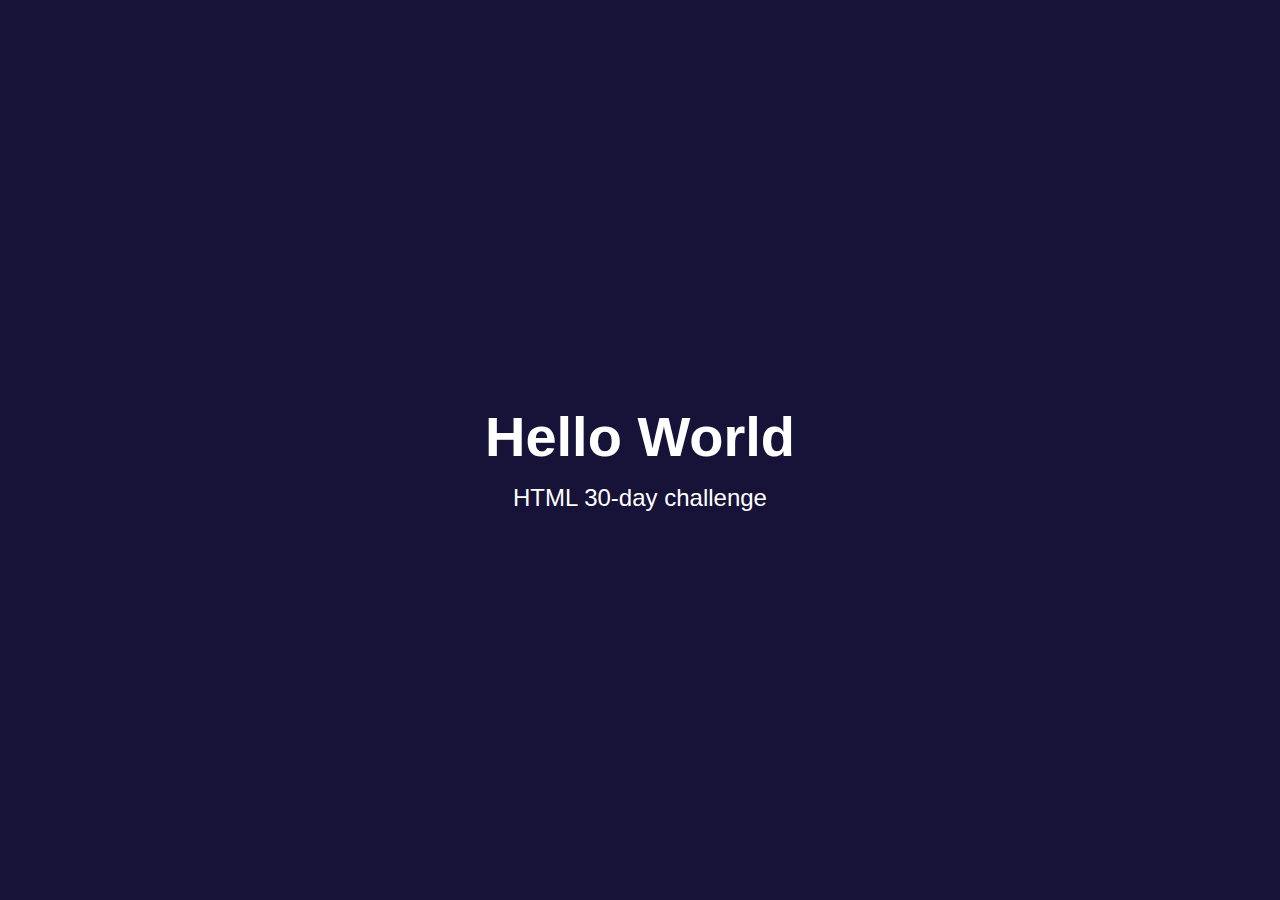
<file: 1 Day/index.html>
<!DOCTYPE html>
<html lang="es">
<head>
  <meta charset="UTF-8">
  <meta name="viewport" content="width=device-width, initial-scale=1.0">
  <link rel="stylesheet" type="text/css" href="../global.css">
  <link rel="stylesheet" type="text/css" href="./style.css">
  <title>Día 1</title>
</head>
<body>
  <h1>Hello World</h1>
  <p>HTML 30-day challenge
  </p>
</body>
</html>
</file>
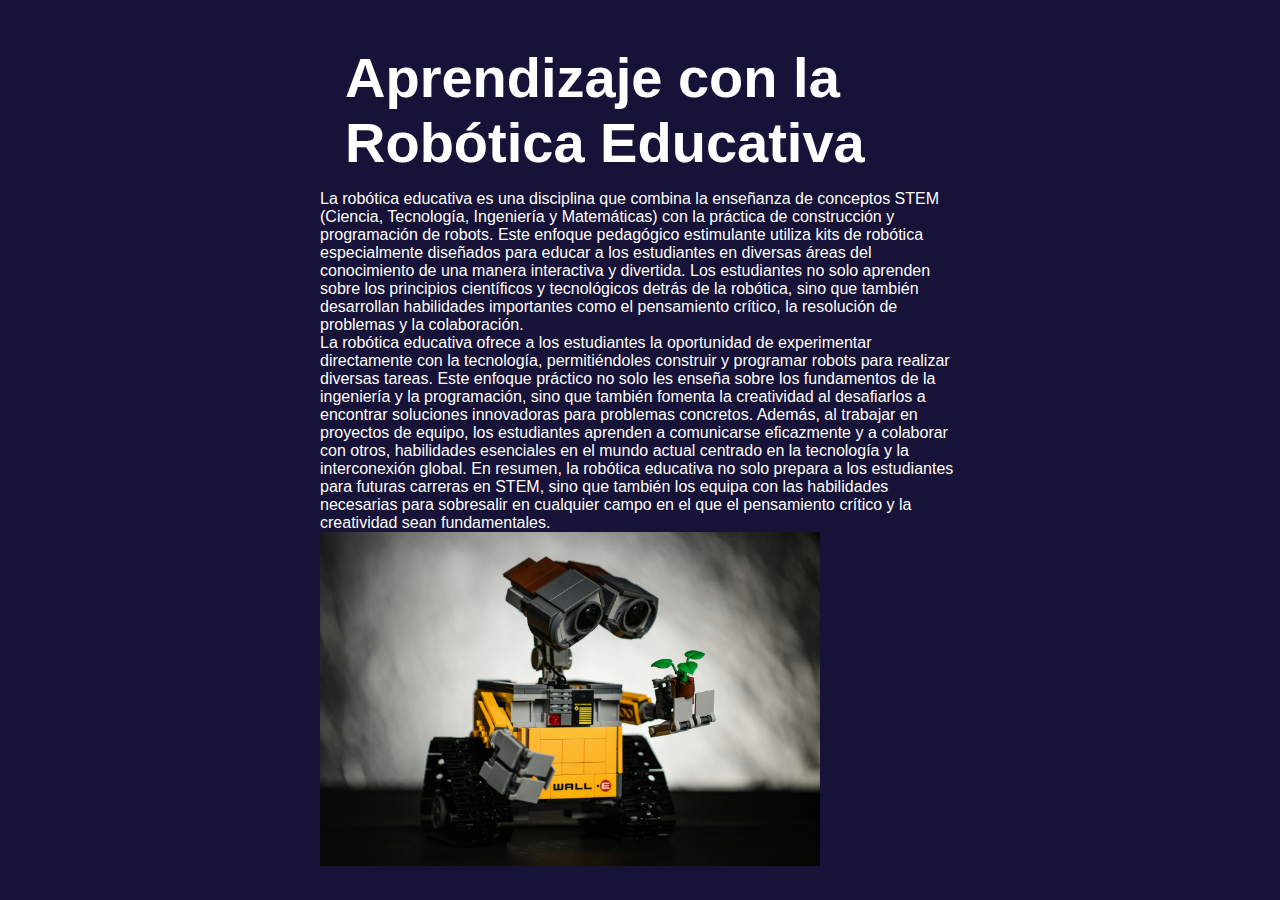
<file: 2 Day/index.html>
<!DOCTYPE html>
<html lang="es">

<head>
  <meta charset="UTF-8">
  <meta name="viewport" content="width=device-width, initial-scale=1.0">
  <link rel="stylesheet" type="text/css" href="../global.css">
  <link rel="stylesheet" type="text/css" href="./style.css">
  <title>Día 2</title>
</head>

<body>
  <div>
    <h1>Aprendizaje con la Robótica Educativa</h1>
    <p>La robótica educativa es una disciplina que combina la enseñanza de conceptos STEM (Ciencia, Tecnología, Ingeniería y Matemáticas) con la práctica de construcción y programación de robots. Este enfoque pedagógico estimulante utiliza kits de robótica especialmente diseñados para educar a los estudiantes en diversas áreas del conocimiento de una manera interactiva y divertida. Los estudiantes no solo aprenden sobre los principios científicos y tecnológicos detrás de la robótica, sino que también desarrollan habilidades importantes como el pensamiento crítico, la resolución de problemas y la colaboración.</p>
    <p>La robótica educativa ofrece a los estudiantes la oportunidad de experimentar directamente con la tecnología, permitiéndoles construir y programar robots para realizar diversas tareas. Este enfoque práctico no solo les enseña sobre los fundamentos de la ingeniería y la programación, sino que también fomenta la creatividad al desafiarlos a encontrar soluciones innovadoras para problemas concretos. Además, al trabajar en proyectos de equipo, los estudiantes aprenden a comunicarse eficazmente y a colaborar con otros, habilidades esenciales en el mundo actual centrado en la tecnología y la interconexión global. En resumen, la robótica educativa no solo prepara a los estudiantes para futuras carreras en STEM, sino que también los equipa con las habilidades necesarias para sobresalir en cualquier campo en el que el pensamiento crítico y la creatividad sean fundamentales.</p>
    <img src="./assets/walle.jpg" alt="Imagen de wall-e" />
  </div>
</body>

</html>
</file>
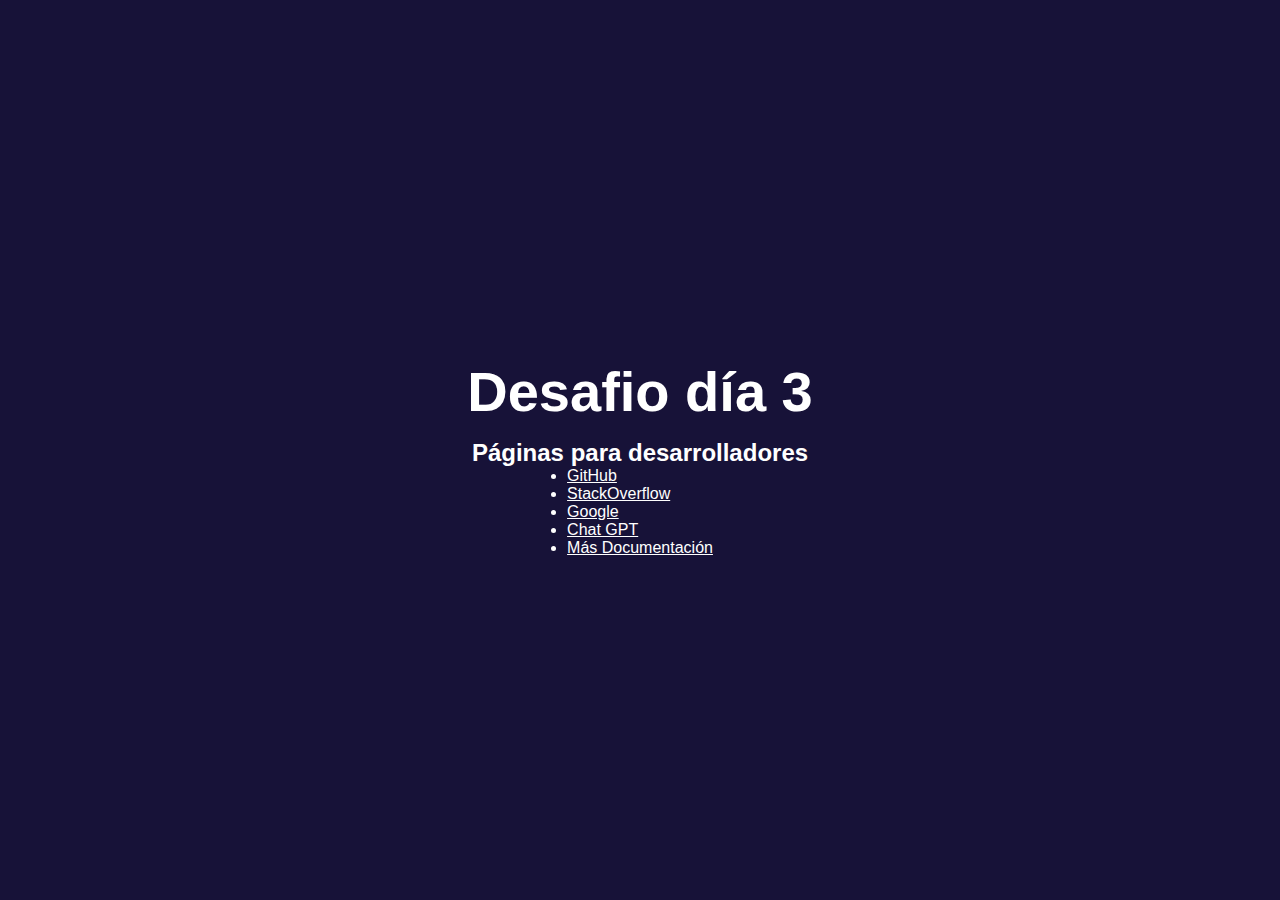
<file: 3 Day/index.html>
<!DOCTYPE html>
<html lang="es">
<head>
  <meta charset="UTF-8">
  <meta name="viewport" content="width=device-width, initial-scale=1.0">
  
  <link rel="stylesheet" type="text/css" href="../global.css">
  <title>Día 3</title>
</head>
<body>
  <h1>Desafio día 3</h1>
  <h2>Páginas para desarrolladores</h2>
  <ul>
    <li><a href="https://github.com/">GitHub</a></li>
    <li><a href="https://es.stackoverflow.com">StackOverflow</a></li>
    <li><a href="https://www.google.com/">Google</a></li>
    <li><a href="https://chat.openai.com/">Chat GPT</a></li>
    <li><a href="./docs.html">Más Documentación</a></li>
  </ul>
</body>
</html>
</file>
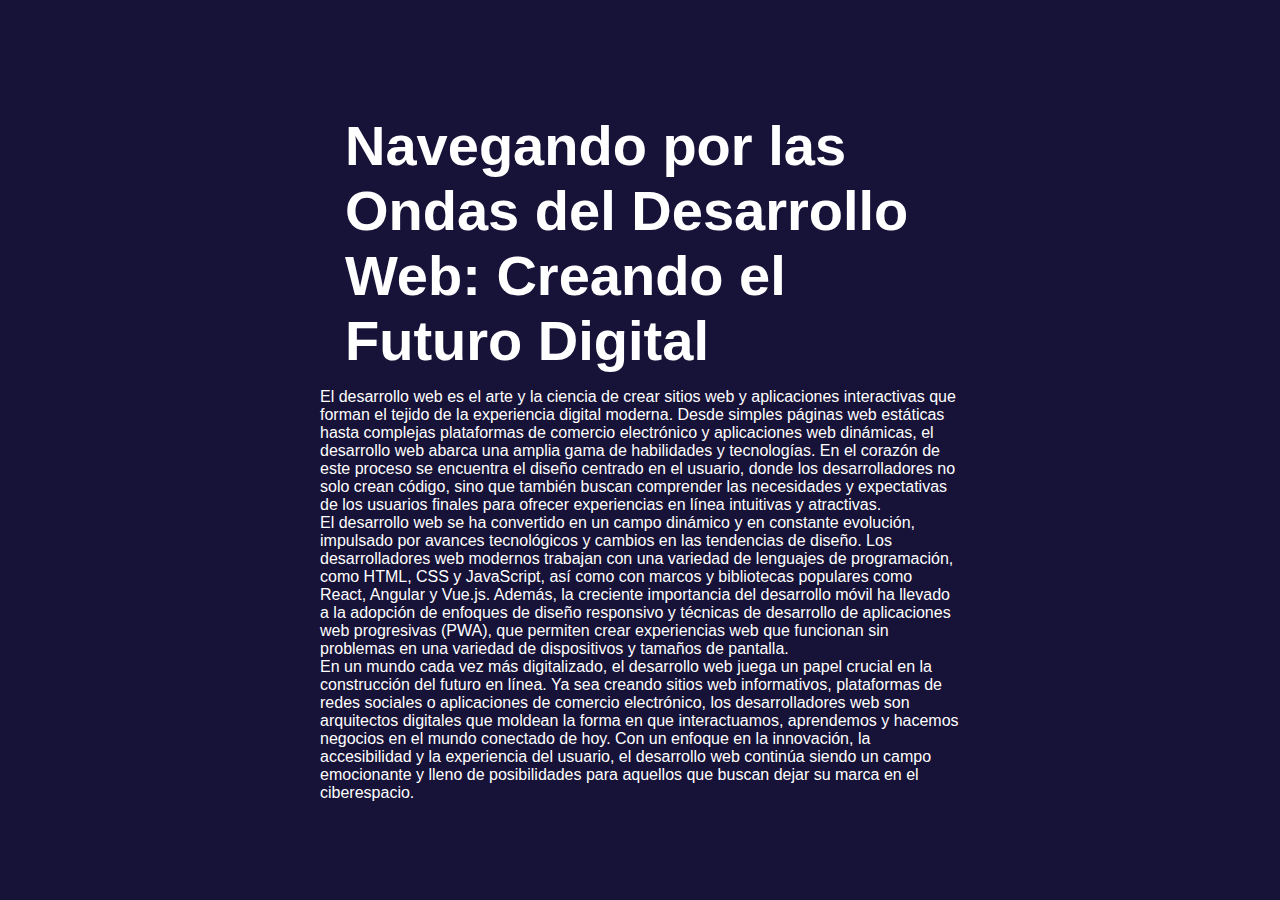
<file: 5 Day/index.html>
<!DOCTYPE html>
<html lang="es">

<head>
  <meta charset="UTF-8">
  <meta name="viewport" content="width=device-width, initial-scale=1.0">
  <link rel="stylesheet" type="text/css" href="../global.css">
  <link rel="stylesheet" type="text/css" href="./style.css">
  <title>Creando el Futuro Digital</title>
  <meta name="description" content="Articulo sobre desarrollo web">
</head>

<body>
  <div>
    <h1>Navegando por las Ondas del Desarrollo Web: Creando el Futuro Digital</h1>
    <p>El desarrollo web es el arte y la ciencia de crear sitios web y aplicaciones interactivas que forman el tejido de
      la experiencia digital moderna. Desde simples páginas web estáticas hasta complejas plataformas de comercio
      electrónico y aplicaciones web dinámicas, el desarrollo web abarca una amplia gama de habilidades y tecnologías.
      En el corazón de este proceso se encuentra el diseño centrado en el usuario, donde los desarrolladores no solo
      crean código, sino que también buscan comprender las necesidades y expectativas de los usuarios finales para
      ofrecer experiencias en línea intuitivas y atractivas.</p>
    <p>
      El desarrollo web se ha convertido en un campo dinámico y en constante evolución, impulsado por avances
      tecnológicos y cambios en las tendencias de diseño. Los desarrolladores web modernos trabajan con una variedad de
      lenguajes de programación, como HTML, CSS y JavaScript, así como con marcos y bibliotecas populares como React,
      Angular y Vue.js. Además, la creciente importancia del desarrollo móvil ha llevado a la adopción de enfoques de
      diseño responsivo y técnicas de desarrollo de aplicaciones web progresivas (PWA), que permiten crear experiencias
      web que funcionan sin problemas en una variedad de dispositivos y tamaños de pantalla.


    </p>
    <p>En un mundo cada vez más digitalizado, el desarrollo web juega un papel crucial en la construcción del futuro en
      línea. Ya sea creando sitios web informativos, plataformas de redes sociales o aplicaciones de comercio
      electrónico, los desarrolladores web son arquitectos digitales que moldean la forma en que interactuamos,
      aprendemos y hacemos negocios en el mundo conectado de hoy. Con un enfoque en la innovación, la accesibilidad y la
      experiencia del usuario, el desarrollo web continúa siendo un campo emocionante y lleno de posibilidades para
      aquellos que buscan dejar su marca en el ciberespacio.</p>
  </div>

</body>

</html>
</file>
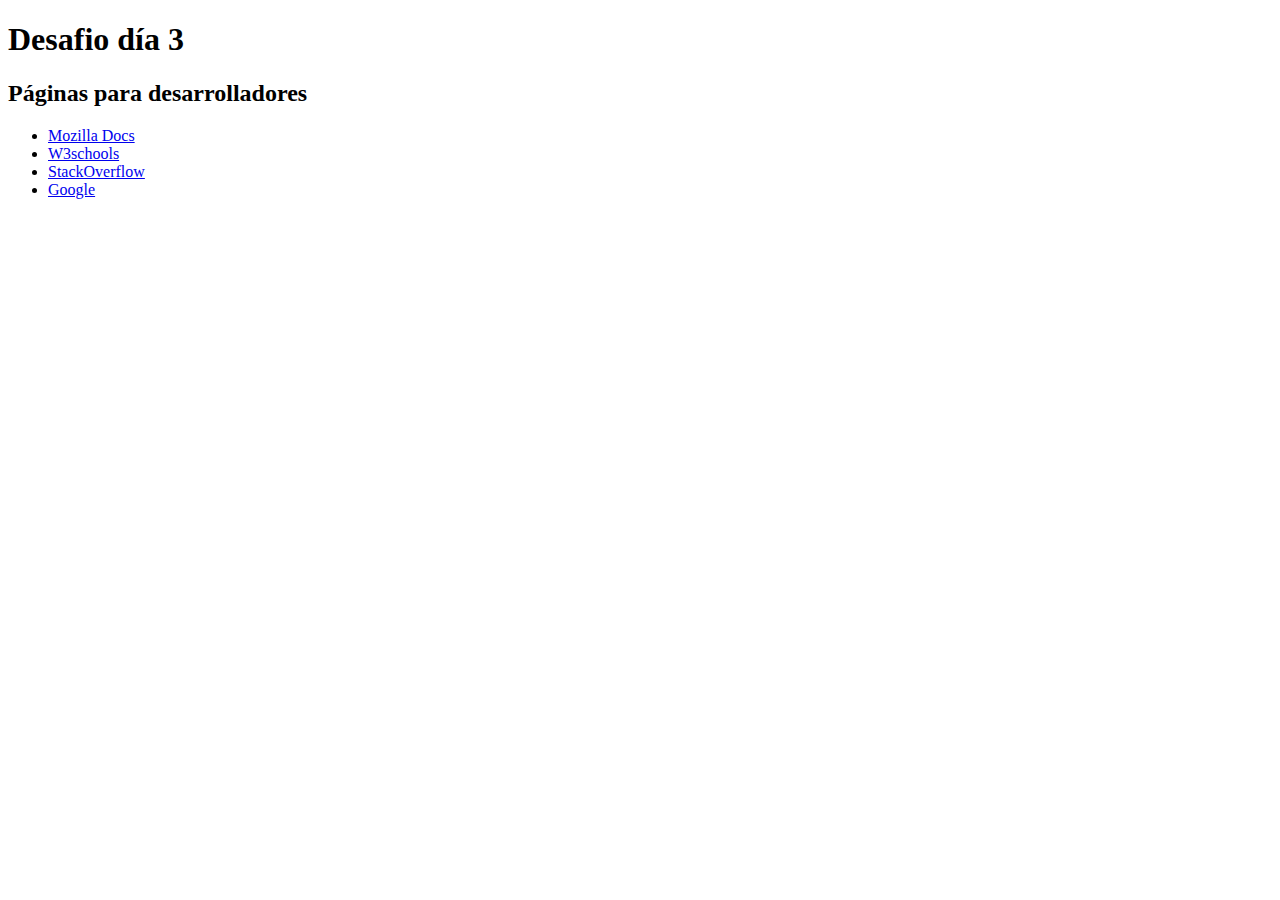
<file: 3 Day/docs.html>
<!DOCTYPE html>
<html lang="es">
<head>
  <meta charset="UTF-8">
  <meta name="viewport" content="width=device-width, initial-scale=1.0">
  <title>Día 3</title>
</head>
<body>
  <h1>Desafio día 3</h1>
  <h2>Páginas para desarrolladores</h2>
  <ul>
    <li><a href="https://developer.mozilla.org/es/">Mozilla Docs</a></li>
    <li><a href="https://www.w3schools.com/">W3schools</a></li>
    <li><a href="https://es.stackoverflow.com">StackOverflow</a></li>
    <li><a href="https://www.google.com/">Google</a></li>
  </ul>
</body>
</html>
</file>
<file: global.css>
*{
  padding: 0;
  margin: 0;
  box-sizing: border-box;
}
body{
  background-color: rgb(23, 18, 56);
  color: white;
  display: flex;
  justify-content: center;
  align-items: center;
  min-height: 100dvh;
  font-family: 'Lucida Sans', 'Lucida Sans Regular', 'Lucida Grande', 'Lucida Sans Unicode', Geneva, Verdana, sans-serif;
  flex-direction: column;
}
h1 {
  font-size: 3.5rem;
  padding: 15px 25px;
}

a{
  color: white;
}
</file>
<file: 1 Day/style.css>
p {
  font-size: 1.5rem;
}
</file>
<file: 2 Day/style.css>
div {
  width: 50%;
  
  gap: 10px;
}
img {
  max-width: 500px;
}
</file>
<file: 5 Day/style.css>
div {
  width: 50%;
  
  gap: 10px;
}
img {
  max-width: 500px;
}
</file>
